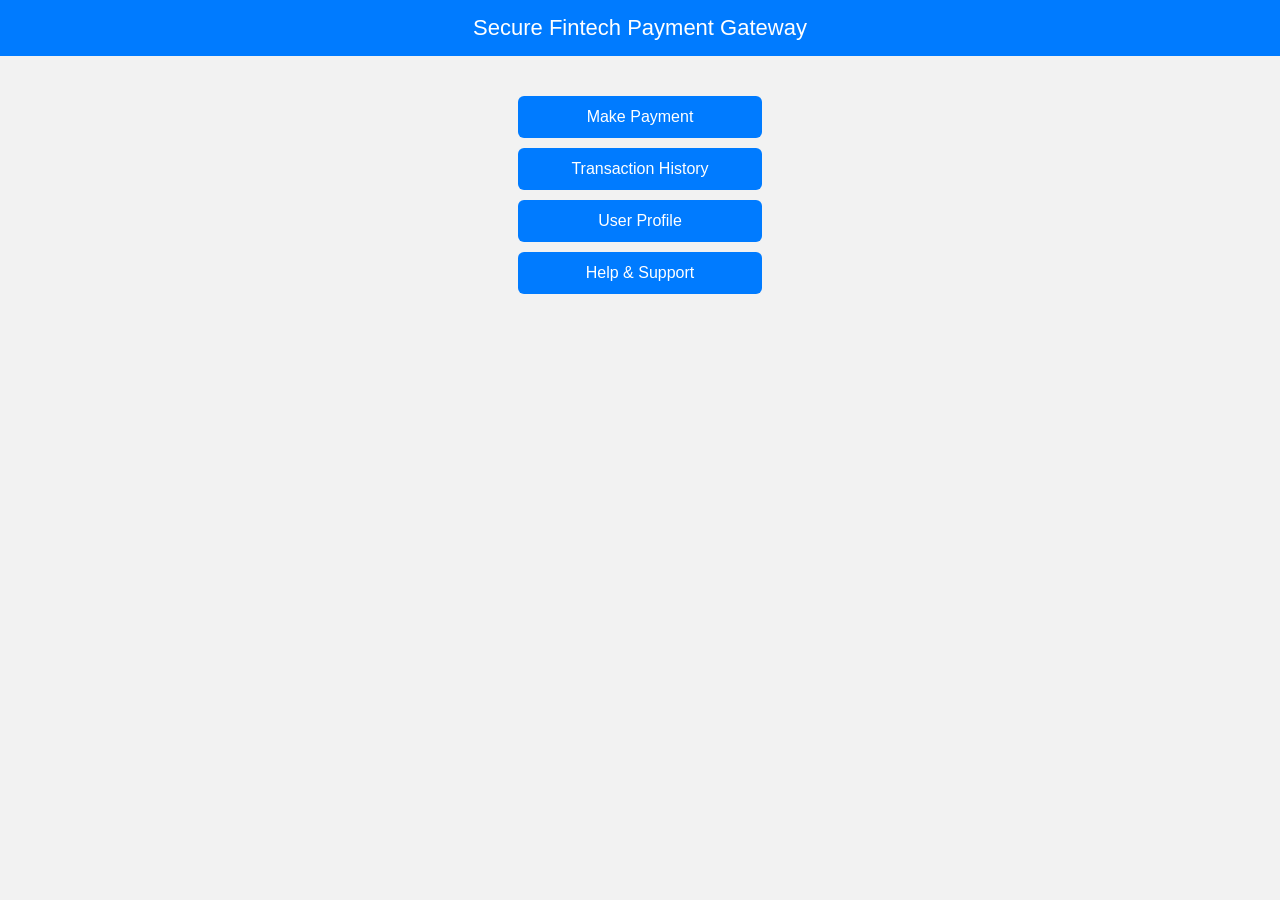
<file: index.html>
<!DOCTYPE html>
<html>
<head>
<title>Fintech Payment System</title>
<link rel="stylesheet" href="style.css">
</head>

<body>

<header>Secure Fintech Payment Gateway</header>

<div class="container">

<a class="button" href="payment.html">Make Payment</a>
<a class="button" href="history.html">Transaction History</a>
<a class="button" href="profile.html">User Profile</a>
<a class="button" href="help.html">Help & Support</a>

</div>

</body>
</html>
</file>
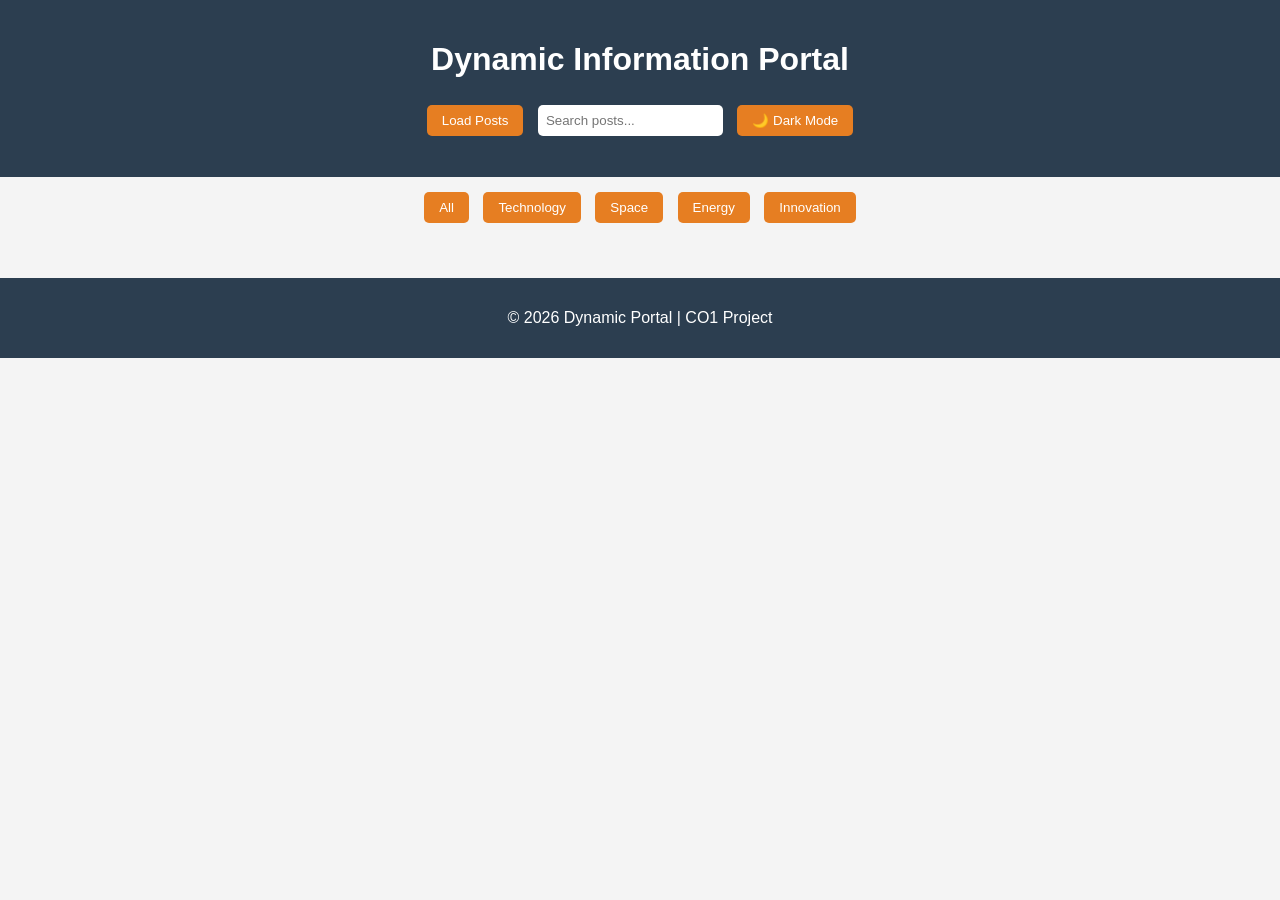
<file: dynamic-portal/index.html>
<!DOCTYPE html>
<html lang="en">
<head>
<meta charset="UTF-8">
<title>Dynamic Information Portal</title>
<meta name="viewport" content="width=device-width, initial-scale=1.0">
<link rel="stylesheet" href="style.css">
</head>
<body>

<header>
    <h1>Dynamic Information Portal</h1>
    <button id="loadData">Load Posts</button>
    <input type="text" id="searchInput" placeholder="Search posts...">
    <button id="themeToggle">🌙 Dark Mode</button>
    <p id="resultCount"></p>
</header>

<div class="filter-buttons">
    <button onclick="filterCategory('All')">All</button>
    <button onclick="filterCategory('Technology')">Technology</button>
    <button onclick="filterCategory('Space')">Space</button>
    <button onclick="filterCategory('Energy')">Energy</button>
    <button onclick="filterCategory('Innovation')">Innovation</button>
</div>

<main>
    <div id="spinner" class="spinner hidden"></div>
    <section id="content" class="grid-container"></section>
</main>

<button id="topBtn">⬆</button>

<footer>
    <p>© 2026 Dynamic Portal | CO1 Project</p>
</footer>

<script src="script.js"></script>
</body>
</html>
</file>
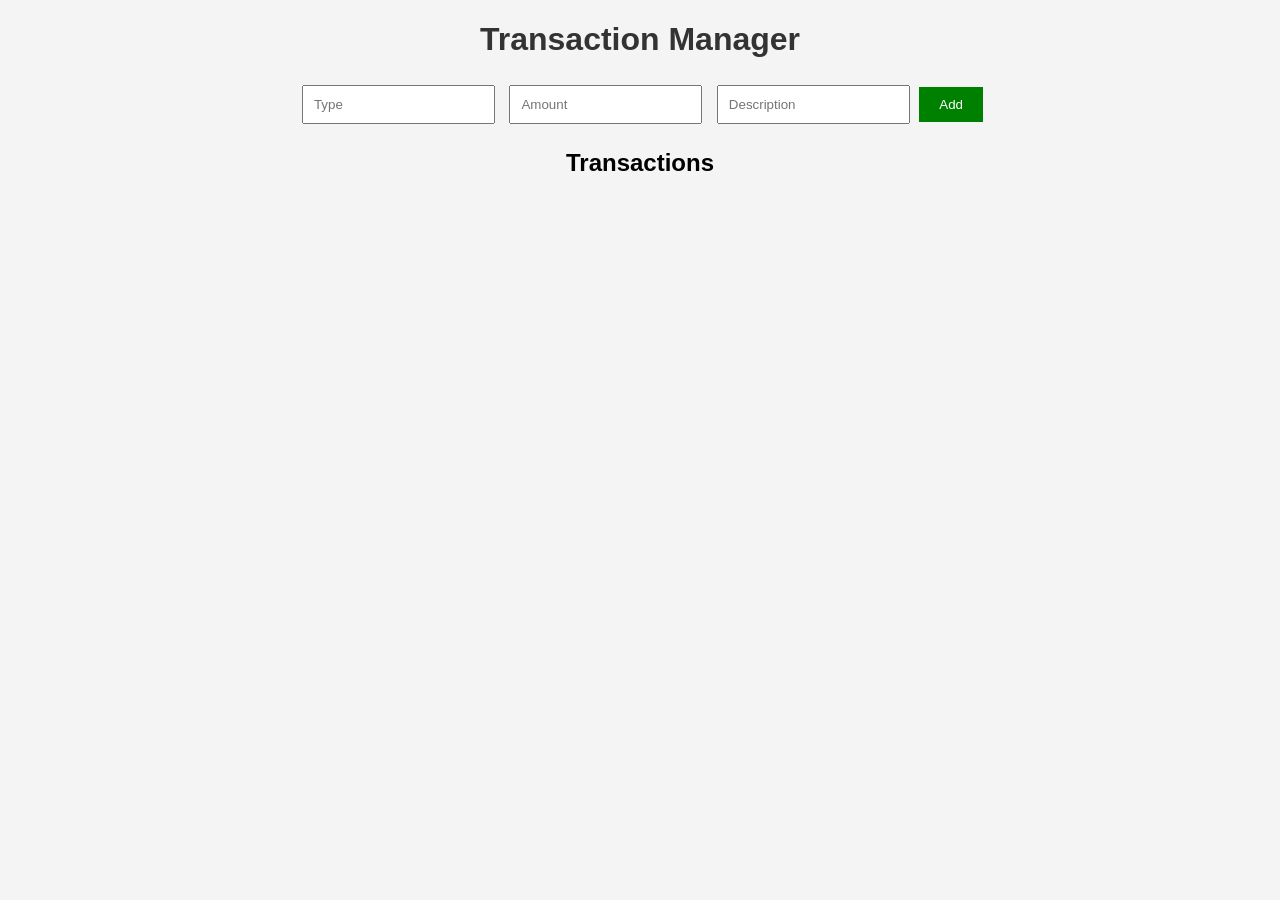
<file: transaction-db-project/src/main/resources/static/index.html>
<!DOCTYPE html>
<html>

<head>
<title>Transaction Database</title>
<link rel="stylesheet" href="style.css">
</head>

<body>

<h1>Transaction Manager</h1>

<div class="form">

<input type="text" id="type" placeholder="Type">
<input type="number" id="amount" placeholder="Amount">
<input type="text" id="description" placeholder="Description">

<button onclick="addTransaction()">Add</button>

</div>

<h2>Transactions</h2>

<ul id="list"></ul>

<script src="script.js"></script>

</body>

</html>
</file>
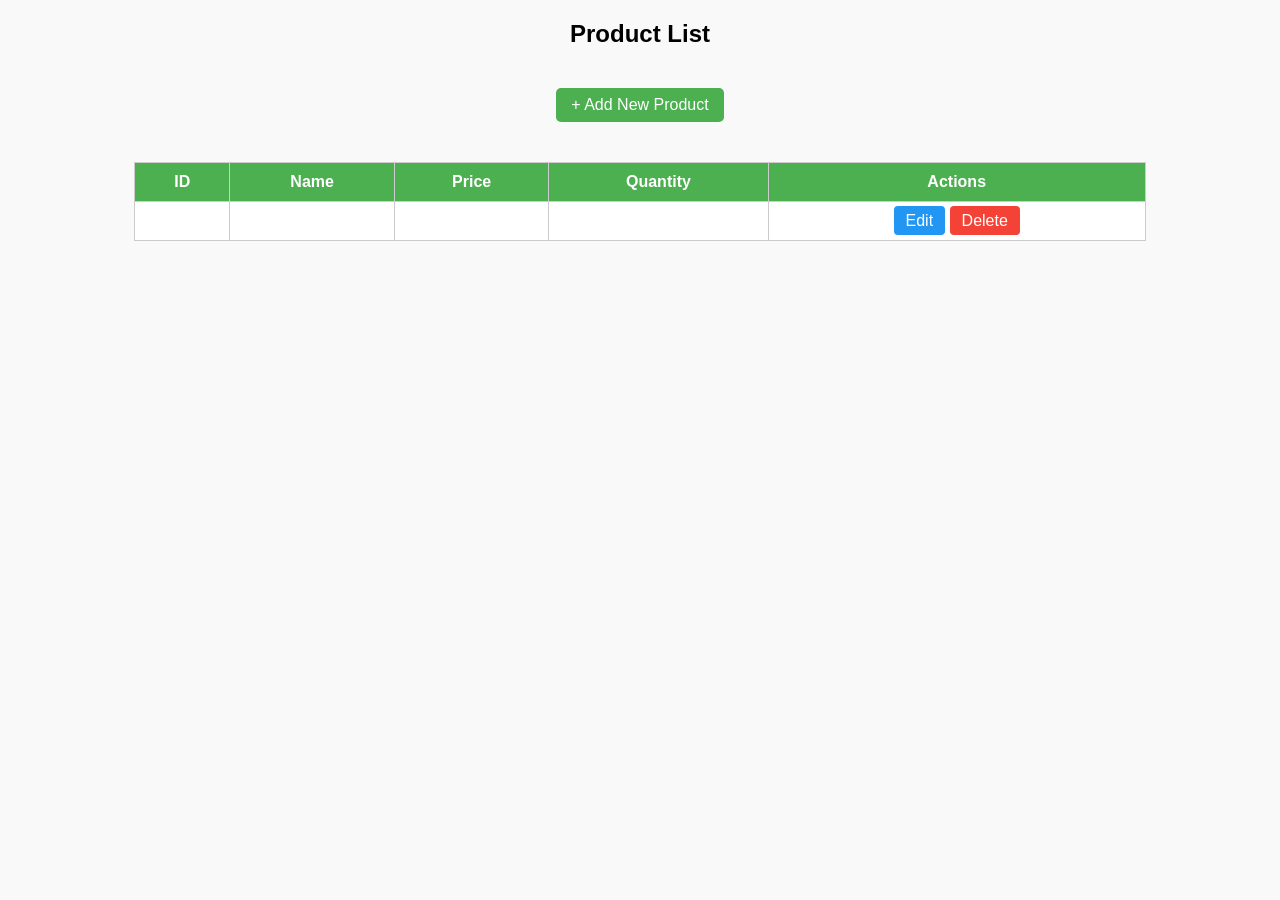
<file: onlineshopping_d3 (2)/onlineshopping_d3/onlineshopping_d3/target/classes/templates/index.html>
<!DOCTYPE html>
<html xmlns:th="http://www.thymeleaf.org">
<head>
    <title>Product List</title>
    <meta charset="UTF-8">
    <style>
        body { font-family: Arial, sans-serif; background: #f9f9f9; text-align: center; }
        table { margin: 20px auto; border-collapse: collapse; width: 80%; background: #fff; }
        th, td { border: 1px solid #ccc; padding: 10px; }
        th { background: #4CAF50; color: white; }
        tr:nth-child(even) { background: #f2f2f2; }
        a.button { padding: 6px 12px; text-decoration: none; color: white; border-radius: 4px; }
        .edit-btn { background: #2196F3; }
        .delete-btn { background: #f44336; }
        .add-btn { margin: 20px; display: inline-block; background: #4CAF50; padding: 8px 15px; color: white; border-radius: 5px; text-decoration: none; }
    </style>
</head>
<body>
    <h2>Product List</h2>
    <a th:href="@{/shownewmodelleaf}" class="add-btn">+ Add New Product</a>
    <table>
        <thead>
            <tr>
                <th>ID</th>
                <th>Name</th>
                <th>Price</th>
                <th>Quantity</th>
                <th>Actions</th>
            </tr>
        </thead>
        <tbody>
            <tr th:each="p : ${listname}">
                <td th:text="${p.product_id}"></td>
                <td th:text="${p.product_name}"></td>
                <td th:text="${p.product_price}"></td>
                <td th:text="${p.product_quantity}"></td>
                <td>
                    <a th:href="@{'/showFormForUpdate/' + ${p.product_id}}" class="button edit-btn">Edit</a>
                    <a th:href="@{'/deletemodel/' + ${p.product_id}}" class="button delete-btn">Delete</a>
                </td>
            </tr>
        </tbody>
    </table>
</body>
</html>
<!--
<!DOCTYPE html>
<html xmlns:th="http://www.thymeleaf.org">
<head>
    <title>Product List</title>
</head>
<body>
    <h2>Product List</h2>
    <a th:href="@{/shownewmodelleaf}">Add New Product</a>
    <br><br>
    <table border="1" cellpadding="5">
        <tr>
            <th>ID</th>
            <th>Name</th>
            <th>Price</th>
            <th>Quantity</th>
            <th>Actions</th>
        </tr>
        <tr th:each="p : ${listname}">
            <td th:text="${p.product_id}"></td>
            <td th:text="${p.product_name}"></td>
            <td th:text="${p.product_price}"></td>
            <td th:text="${p.product_quantity}"></td>
            <td>
                <a th:href="@{'/showFormForUpdate/' + ${p.product_id}}">Edit</a> |
                <a th:href="@{'/deletemodel/' + ${p.product_id}}">Delete</a>
            </td>
        </tr>
    </table>
</body>
</html>
-->
</file>
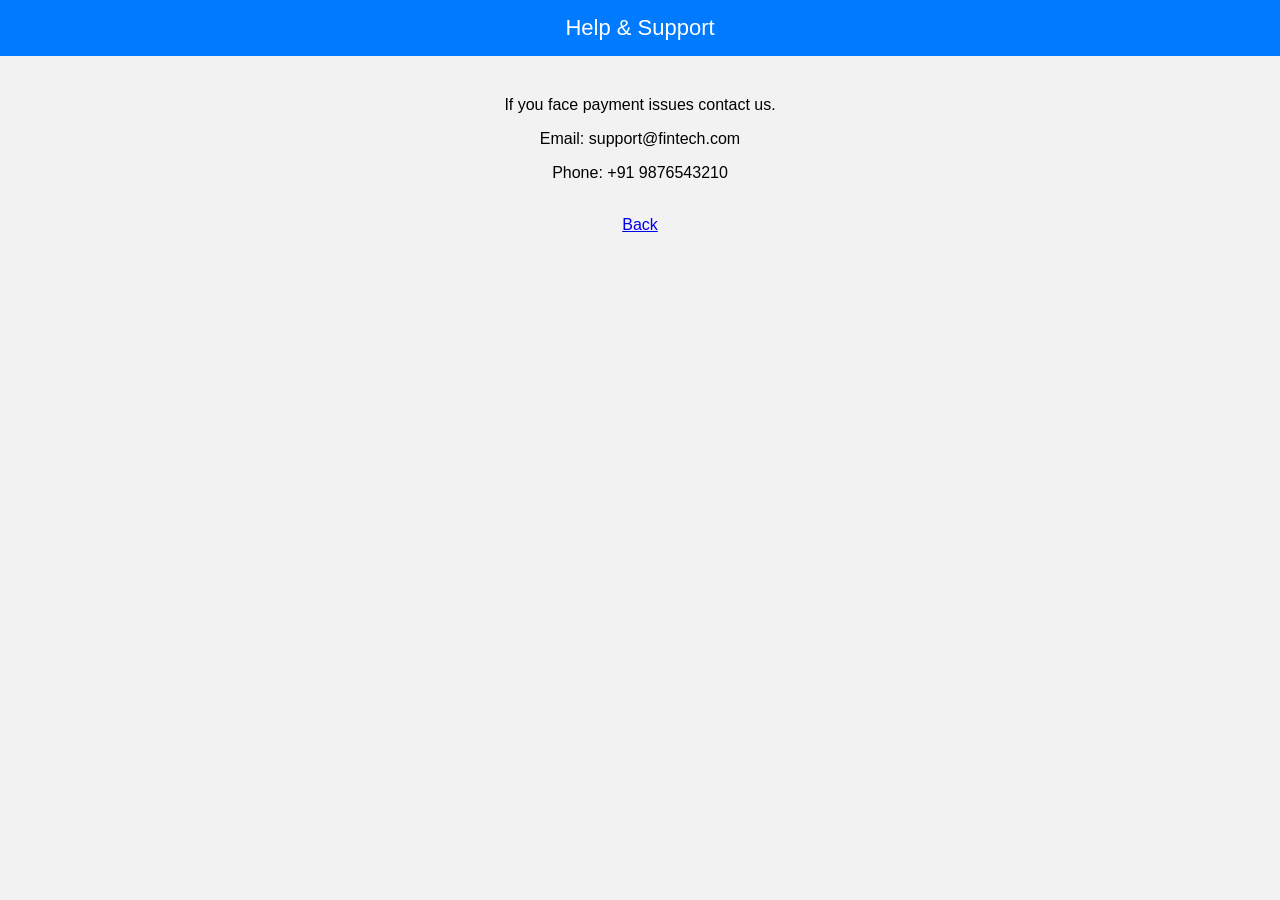
<file: help.html>
<!DOCTYPE html>
<html>
<head>
<title>Help</title>
<link rel="stylesheet" href="style.css">
</head>

<body>

<header>Help & Support</header>

<div class="container">

<p>If you face payment issues contact us.</p>

<p>Email: support@fintech.com</p>
<p>Phone: +91 9876543210</p>

</div>

<br>
<a href="index.html">Back</a>

</body>
</html>
</file>
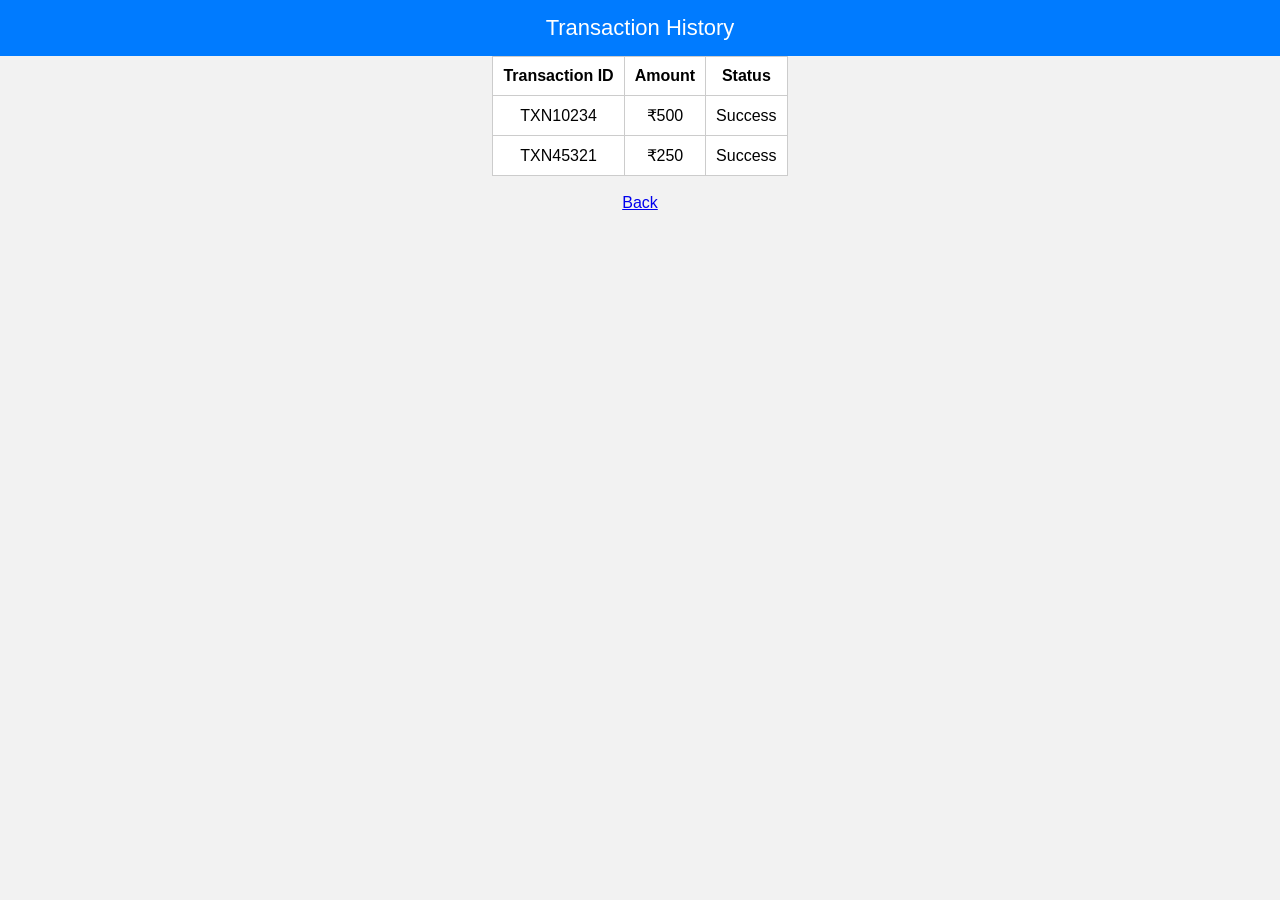
<file: history.html>
<!DOCTYPE html>
<html>
<head>
<title>Transaction History</title>
<link rel="stylesheet" href="style.css">
</head>

<body>

<header>Transaction History</header>

<table>

<tr>
<th>Transaction ID</th>
<th>Amount</th>
<th>Status</th>
</tr>

<tr>
<td>TXN10234</td>
<td>₹500</td>
<td>Success</td>
</tr>

<tr>
<td>TXN45321</td>
<td>₹250</td>
<td>Success</td>
</tr>

</table>

<br>
<a href="index.html">Back</a>

</body>
</html>
</file>
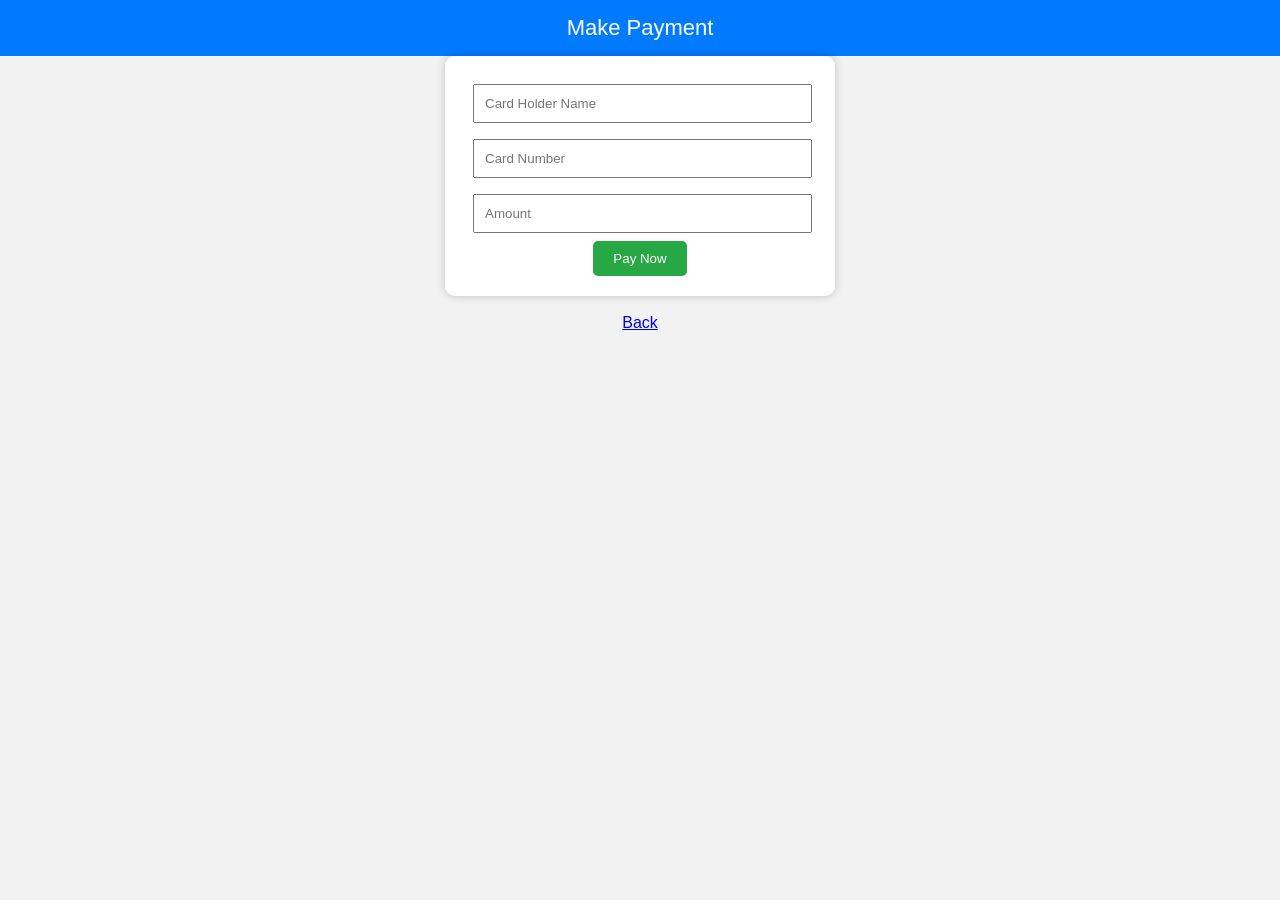
<file: payment.html>
<!DOCTYPE html>
<html>
<head>
<title>Payment</title>
<link rel="stylesheet" href="style.css">
</head>

<body>

<header>Make Payment</header>

<form>

<input type="text" id="name" placeholder="Card Holder Name">

<input type="text" id="card" placeholder="Card Number">

<input type="number" id="amount" placeholder="Amount">

<button type="button" onclick="processPayment()">Pay Now</button>

</form>

<br>
<a href="index.html">Back</a>

<script src="script.js"></script>

</body>
</html>
</file>
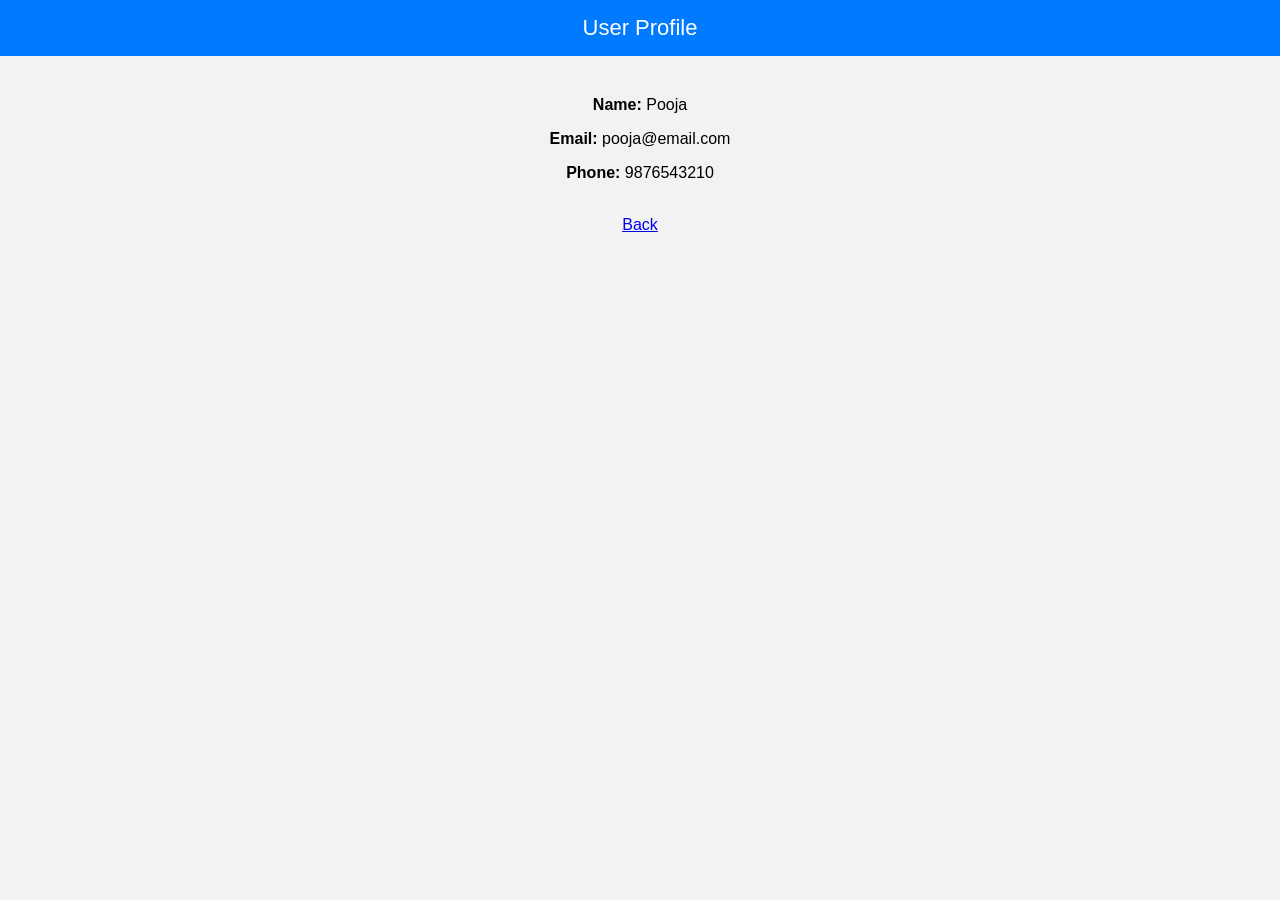
<file: profile.html>
<!DOCTYPE html>
<html>
<head>
<title>User Profile</title>
<link rel="stylesheet" href="style.css">
</head>

<body>

<header>User Profile</header>

<div class="container">

<p><b>Name:</b> Pooja</p>
<p><b>Email:</b> pooja@email.com</p>
<p><b>Phone:</b> 9876543210</p>

</div>

<br>
<a href="index.html">Back</a>

</body>
</html>
</file>
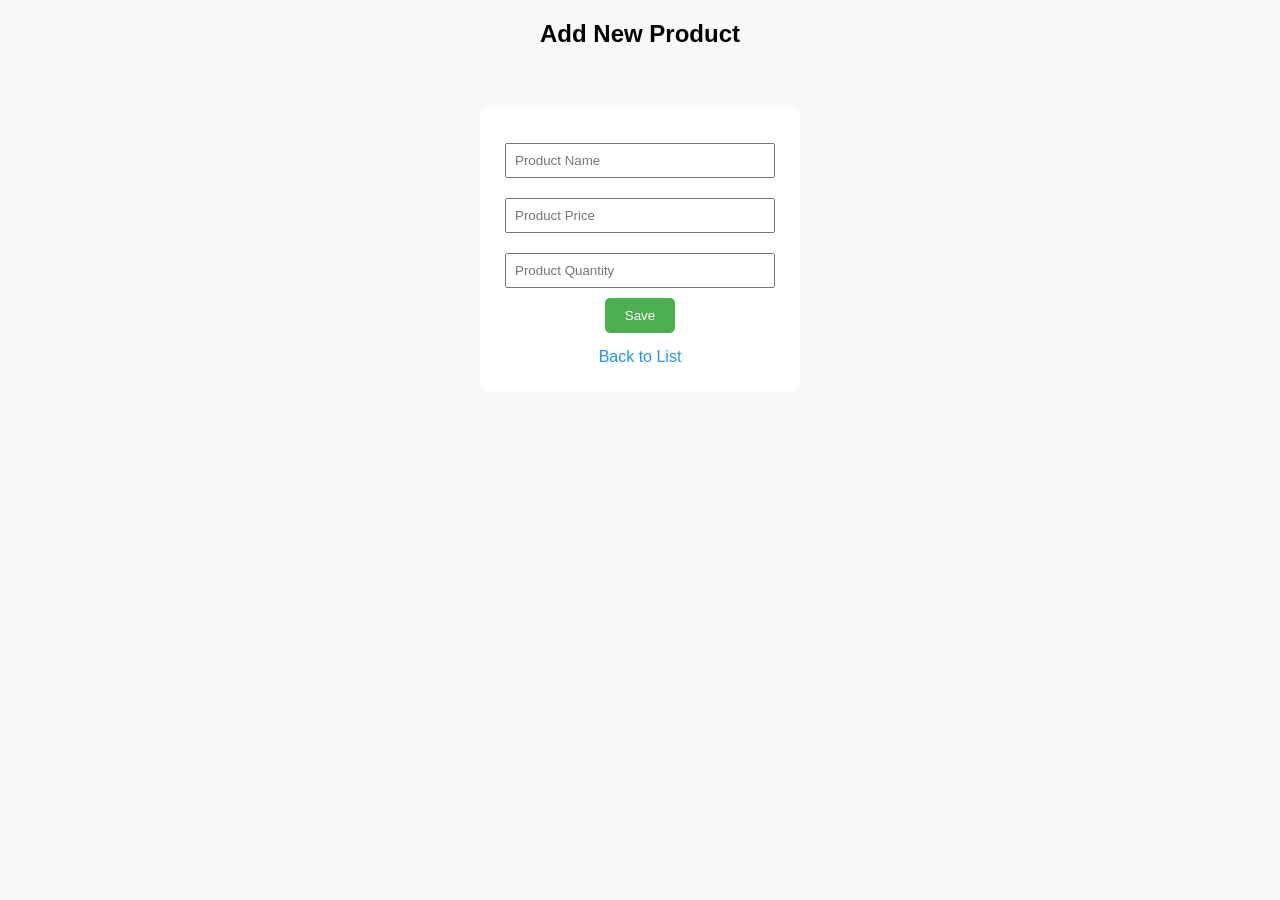
<file: onlineshopping_d3 (2)/onlineshopping_d3/onlineshopping_d3/target/classes/templates/addname.html>
<!DOCTYPE html>
<html xmlns:th="http://www.thymeleaf.org">
<head>
    <title>Add Product</title>
    <meta charset="UTF-8">
    <style>
        body { font-family: Arial, sans-serif; background: #f9f9f9; text-align: center; }
        form { display: inline-block; background: #fff; padding: 25px; border-radius: 8px; margin-top: 40px; }
        input { margin: 10px 0; padding: 8px; width: 250px; }
        button { background: #4CAF50; color: white; padding: 10px 20px; border: none; border-radius: 5px; }
        a { display: block; margin-top: 15px; text-decoration: none; color: #2196F3; }
    </style>
</head>
<body>
    <h2>Add New Product</h2>
    <form th:action="@{/savemodelleaf}" th:object="${model}" method="post">
        <input type="text" th:field="*{product_name}" placeholder="Product Name" required><br>
        <input type="text" th:field="*{product_price}" placeholder="Product Price" required><br>
        <input type="text" th:field="*{product_quantity}" placeholder="Product Quantity" required><br>
        <button type="submit">Save</button>
        <a th:href="@{/}">Back to List</a>
    </form>
</body>
</html>

<!--
<!DOCTYPE html>
<html xmlns:th="http://www.thymeleaf.org">
<head>
    <title>Add Product</title>
</head>
<body>
    <h2>Add New Product</h2>
    <form th:action="@{/savemodelleaf}" th:object="${model}" method="post">
        Name: <input type="text" th:field="*{product_name}" required><br><br>
        Price: <input type="text" th:field="*{product_price}" required><br><br>
        Quantity: <input type="text" th:field="*{product_quantity}" required><br><br>
        <input type="submit" value="Save">
    </form>
    <br>
    <a th:href="@{/}">Back to List</a>
</body>
</html>
-->
</file>
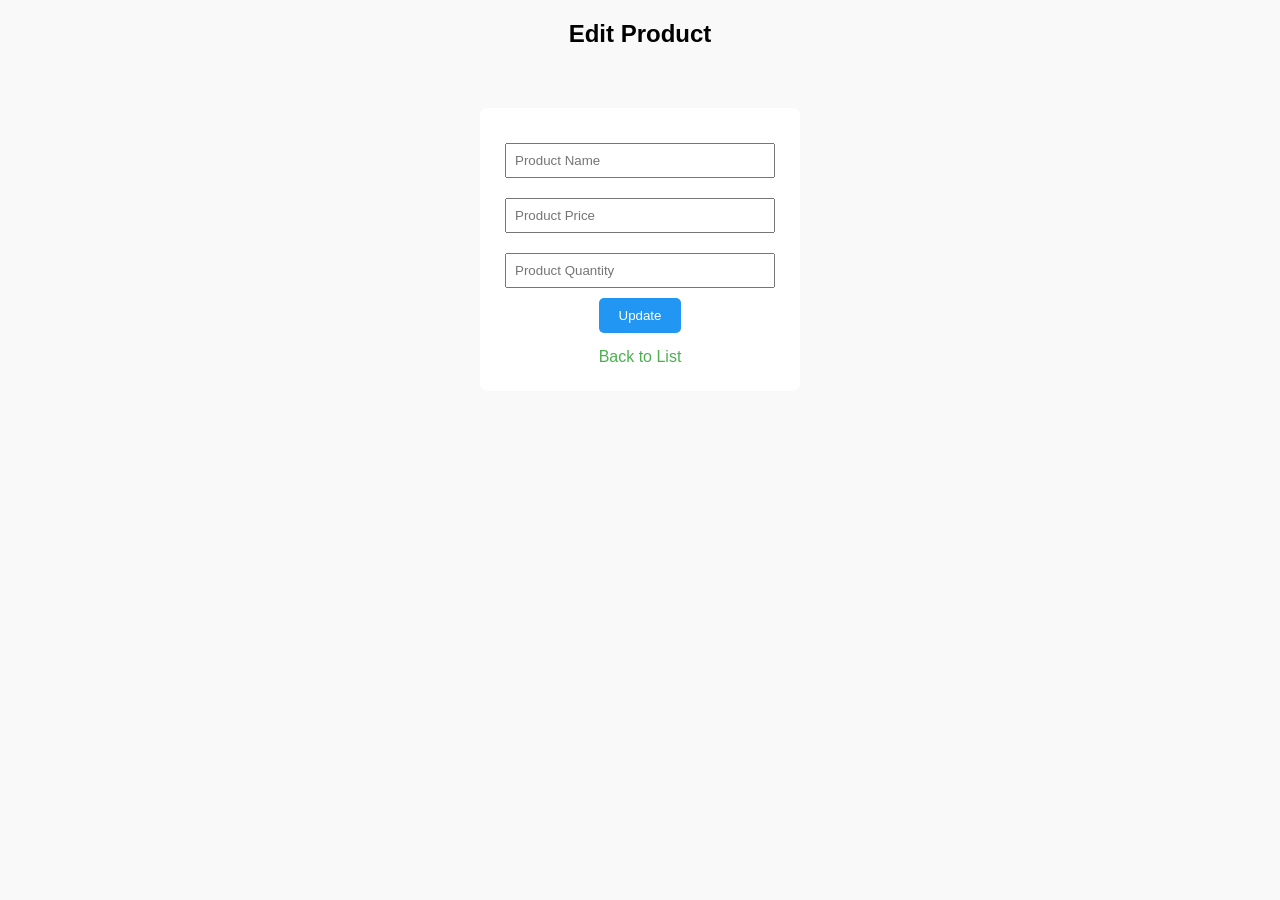
<file: onlineshopping_d3 (2)/onlineshopping_d3/onlineshopping_d3/target/classes/templates/editmodel.html>
<!DOCTYPE html>
<html xmlns:th="http://www.thymeleaf.org">
<head>
    <title>Edit Product</title>
    <meta charset="UTF-8">
    <style>
        body { font-family: Arial, sans-serif; background: #f9f9f9; text-align: center; }
        form { display: inline-block; background: #fff; padding: 25px; border-radius: 8px; margin-top: 40px; }
        input { margin: 10px 0; padding: 8px; width: 250px; }
        button { background: #2196F3; color: white; padding: 10px 20px; border: none; border-radius: 5px; }
        a { display: block; margin-top: 15px; text-decoration: none; color: #4CAF50; }
    </style>
</head>
<body>
    <h2>Edit Product</h2>
    <form th:action="@{/savemodelleaf}" th:object="${model}" method="post">
        <input type="hidden" th:field="*{product_id}">
        <input type="text" th:field="*{product_name}" placeholder="Product Name" required><br>
        <input type="text" th:field="*{product_price}" placeholder="Product Price" required><br>
        <input type="text" th:field="*{product_quantity}" placeholder="Product Quantity" required><br>
        <button type="submit">Update</button>
        <a th:href="@{/}">Back to List</a>
    </form>
</body>
</html>
<!--
<!DOCTYPE html>
<html xmlns:th="http://www.thymeleaf.org">
<head>
    <title>Edit Product</title>
</head>
<body>
    <h2>Edit Product</h2>
    <form th:action="@{/savemodelleaf}" th:object="${model}" method="post">
        <input type="hidden" th:field="*{product_id}">
        Name: <input type="text" th:field="*{product_name}" required><br><br>
        Price: <input type="text" th:field="*{product_price}" required><br><br>
        Quantity: <input type="text" th:field="*{product_quantity}" required><br><br>
        <input type="submit" value="Update">
    </form>
    <br>
    <a th:href="@{/}">Back to List</a>
</body>
</html>
-->
</file>
<file: style.css>
body{
font-family: Arial;
background:#f2f2f2;
margin:0;
padding:0;
text-align:center;
}

header{
background:#007bff;
color:white;
padding:15px;
font-size:22px;
}

.container{
margin-top:40px;
}

a.button{
display:block;
width:220px;
margin:10px auto;
padding:12px;
background:#007bff;
color:white;
text-decoration:none;
border-radius:6px;
}

a.button:hover{
background:#0056b3;
}

form{
background:white;
padding:20px;
width:350px;
margin:auto;
border-radius:10px;
box-shadow:0 0 10px rgba(0,0,0,0.2);
}

input{
width:90%;
padding:10px;
margin:8px;
}

button{
padding:10px 20px;
background:#28a745;
color:white;
border:none;
border-radius:5px;
cursor:pointer;
}

table{
margin:auto;
background:white;
border-collapse:collapse;
}

th,td{
padding:10px;
border:1px solid #ccc;
}
</file>
<file: dynamic-portal/style.css>
body {
    margin: 0;
    font-family: Arial, sans-serif;
    background-color: #f4f4f4;
    transition: 0.3s;
}

header {
    background-color: #2c3e50;
    color: white;
    padding: 20px;
    text-align: center;
}

button {
    padding: 8px 15px;
    margin: 5px;
    border: none;
    background-color: #e67e22;
    color: white;
    cursor: pointer;
    border-radius: 5px;
}

button:hover {
    background-color: #d35400;
}

input {
    padding: 8px;
    margin: 5px;
    border-radius: 5px;
    border: none;
}

.filter-buttons {
    text-align: center;
    margin: 10px;
}

#resultCount {
    margin-top: 10px;
    font-weight: bold;
}

.grid-container {
    display: grid;
    grid-template-columns: repeat(auto-fit, minmax(250px, 1fr));
    gap: 20px;
    padding: 20px;
}

.card {
    background: white;
    padding: 15px;
    border-radius: 8px;
    box-shadow: 0 4px 8px rgba(0,0,0,0.1);
    opacity: 0;
    transform: translateY(20px);
    animation: fadeIn 0.6s ease forwards;
}

.card img {
    width: 100%;
    height: 200px;
    object-fit: cover;
    border-radius: 8px;
}

mark {
    background-color: yellow;
    font-weight: bold;
}

.no-results {
    text-align: center;
    margin-top: 40px;
}

.no-results h2 {
    color: #e74c3c;
}

.spinner {
    width: 50px;
    height: 50px;
    border: 6px solid #ccc;
    border-top: 6px solid #2c3e50;
    border-radius: 50%;
    margin: 30px auto;
    animation: spin 1s linear infinite;
}

.hidden {
    display: none;
}

#topBtn {
    position: fixed;
    bottom: 20px;
    right: 20px;
    display: none;
    padding: 10px 15px;
    border-radius: 50%;
}

@keyframes spin {
    to { transform: rotate(360deg); }
}

@keyframes fadeIn {
    to {
        opacity: 1;
        transform: translateY(0);
    }
}

/* Dark Mode */
.dark-mode {
    background-color: #1e1e1e;
    color: white;
}

.dark-mode header,
.dark-mode footer {
    background-color: #111;
}

.dark-mode .card {
    background-color: #2c2c2c;
    color: white;
}

footer {
    text-align: center;
    padding: 15px;
    background-color: #2c3e50;
    color: white;
}
</file>
<file: transaction-db-project/src/main/resources/static/style.css>
body{
font-family: Arial;
background:#f4f4f4;
text-align:center;
}

h1{
color:#333;
}

.form{
margin:20px;
}

input{
padding:10px;
margin:5px;
}

button{
padding:10px 20px;
background:green;
color:white;
border:none;
cursor:pointer;
}

ul{
list-style:none;
}

li{
background:white;
margin:10px;
padding:10px;
border-radius:5px;
}
</file>
